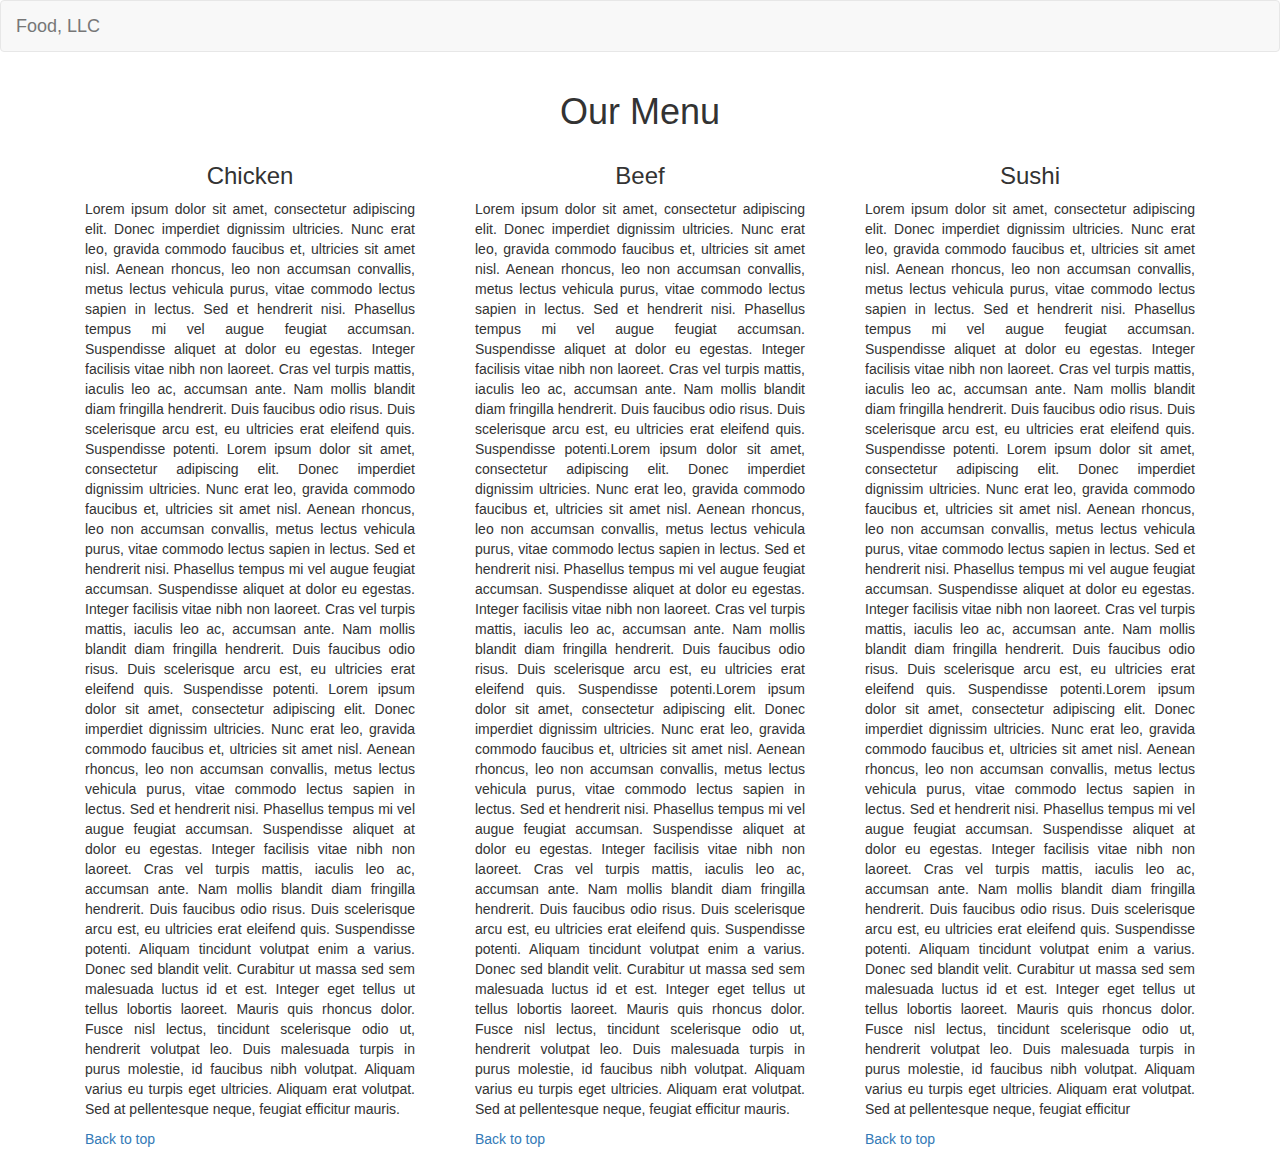
<file: module3-solution-extended/index.html>
<!DOCTYPE html>
<html lang="en">
<head>
    <title>Assignment solution for module 3</title>
    <meta charset="utf-8">
    <meta name="viewport" content="width=device-width initial-scale=1">
    <link rel="stylesheet" href="css\bootstrap.min.css"/>
    <link rel="stylesheet" href="css\styles.css"/>
</head>
<body>

<nav id="top" class="navbar navbar-default">
  <div class="container-fluid">
    <!-- Brand and toggle get grouped for better mobile display -->
    <div class="navbar-header">
      <button type="button" class="navbar-toggle collapsed visible-xs" data-toggle="collapse" data-target="#bs-example-navbar-collapse-1" aria-expanded="false">
        <span class="sr-only">Toggle navigation</span>
        <span class="icon-bar"></span>
        <span class="icon-bar"></span>
        <span class="icon-bar"></span>
      </button>
      <a class="navbar-brand" href="index.html">Food, LLC</a>
    </div>

    <!-- Collect the nav links, forms, and other content for toggling -->
    <div class="collapse navbar-collapse" id="bs-example-navbar-collapse-1">
      <ul id="toggle-items" class="nav navbar-nav hidden-sm hidden-md hidden-lg text-center">
        <li ><a href="#section1">Chicken <span class="sr-only">(current)</span></a></li>
        <li><a href="#section2">Beef</a></li>
        <li><a href="#section3">Sushi</a></li>
      </ul>
      

    </div><!-- /.navbar-collapse -->
  </div><!-- /.container-fluid -->
</nav>

<!-- Navbar Ends here -->
<!-- Body starts here -->

<main class="container">
  <h1 class="text-center">Our Menu</h1>
  <div class="row">
      <section id="section1" class="col-md-4 col-sm-6 col-xs-12 wrapper wrapper1">
        <div class="col-xs-12 subsection">
         <div class="row category category1">
           <div class="text-center">
            <h3>Chicken</h3>
            </div>
            
          </div>
         <p>
          Lorem ipsum dolor sit amet, consectetur adipiscing elit. Donec imperdiet dignissim ultricies. Nunc erat leo, gravida commodo faucibus et, ultricies sit amet nisl. Aenean rhoncus, leo non accumsan convallis, metus lectus vehicula purus, vitae commodo lectus sapien in lectus. Sed et hendrerit nisi. Phasellus tempus mi vel augue feugiat accumsan. Suspendisse aliquet at dolor eu egestas. Integer facilisis vitae nibh non laoreet. Cras vel turpis mattis, iaculis leo ac, accumsan ante. Nam mollis blandit diam fringilla hendrerit. Duis faucibus odio risus. Duis scelerisque arcu est, eu ultricies erat eleifend quis. Suspendisse potenti.
          
          Lorem ipsum dolor sit amet, consectetur adipiscing elit. Donec imperdiet dignissim ultricies. Nunc erat leo, gravida commodo faucibus et, ultricies sit amet nisl. Aenean rhoncus, leo non accumsan convallis, metus lectus vehicula purus, vitae commodo lectus sapien in lectus. Sed et hendrerit nisi. Phasellus tempus mi vel augue feugiat accumsan. Suspendisse aliquet at dolor eu egestas. Integer facilisis vitae nibh non laoreet. Cras vel turpis mattis, iaculis leo ac, accumsan ante. Nam mollis blandit diam fringilla hendrerit. Duis faucibus odio risus. Duis scelerisque arcu est, eu ultricies erat eleifend quis. Suspendisse potenti.
          
          Lorem ipsum dolor sit amet, consectetur adipiscing elit. Donec imperdiet dignissim ultricies. Nunc erat leo, gravida commodo faucibus et, ultricies sit amet nisl. Aenean rhoncus, leo non accumsan convallis, metus lectus vehicula purus, vitae commodo lectus sapien in lectus. Sed et hendrerit nisi. Phasellus tempus mi vel augue feugiat accumsan. Suspendisse aliquet at dolor eu egestas. Integer facilisis vitae nibh non laoreet. Cras vel turpis mattis, iaculis leo ac, accumsan ante. Nam mollis blandit diam fringilla hendrerit. Duis faucibus odio risus. Duis scelerisque arcu est, eu ultricies erat eleifend quis. Suspendisse potenti.

          Aliquam tincidunt volutpat enim a varius. Donec sed blandit velit. Curabitur ut massa sed sem malesuada luctus id et est. Integer eget tellus ut tellus lobortis laoreet. Mauris quis rhoncus dolor. Fusce nisl lectus, tincidunt scelerisque odio ut, hendrerit volutpat leo. Duis malesuada turpis in purus molestie, id faucibus nibh volutpat. Aliquam varius eu turpis eget ultricies. Aliquam erat volutpat. Sed at pellentesque neque, feugiat efficitur mauris.
          </p>
          
          <a href="#top">Back to top</a>
          <hr class="visible-xs"/>
         </div> 
     </section >
    
      <section id="section2" class="col-md-4 col-sm-6 col-xs-12 wrapper wrapper2">
          <div class="col-xs-12 subsection">
          <div class="category category2">
            <div class="row category category1">
              <div class="text-center">
            
            <h3>Beef</h3>
              </div>
              </div
          
          <p>
            Lorem ipsum dolor sit amet, consectetur adipiscing elit. Donec imperdiet dignissim ultricies. Nunc erat leo, gravida commodo faucibus et, ultricies sit amet nisl. Aenean rhoncus, leo non accumsan convallis, metus lectus vehicula purus, vitae commodo lectus sapien in lectus. Sed et hendrerit nisi. Phasellus tempus mi vel augue feugiat accumsan. Suspendisse aliquet at dolor eu egestas. Integer facilisis vitae nibh non laoreet. Cras vel turpis mattis, iaculis leo ac, accumsan ante. Nam mollis blandit diam fringilla hendrerit. Duis faucibus odio risus. Duis scelerisque arcu est, eu ultricies erat eleifend quis. Suspendisse potenti.Lorem ipsum dolor sit amet, consectetur adipiscing elit. Donec imperdiet dignissim ultricies. Nunc erat leo, gravida commodo faucibus et, ultricies sit amet nisl. Aenean rhoncus, leo non accumsan convallis, metus lectus vehicula purus, vitae commodo lectus sapien in lectus. Sed et hendrerit nisi. Phasellus tempus mi vel augue feugiat accumsan. Suspendisse aliquet at dolor eu egestas. Integer facilisis vitae nibh non laoreet. Cras vel turpis mattis, iaculis leo ac, accumsan ante. Nam mollis blandit diam fringilla hendrerit. Duis faucibus odio risus. Duis scelerisque arcu est, eu ultricies erat eleifend quis. Suspendisse potenti.Lorem ipsum dolor sit amet, consectetur adipiscing elit. Donec imperdiet dignissim ultricies. Nunc erat leo, gravida commodo faucibus et, ultricies sit amet nisl. Aenean rhoncus, leo non accumsan convallis, metus lectus vehicula purus, vitae commodo lectus sapien in lectus. Sed et hendrerit nisi. Phasellus tempus mi vel augue feugiat accumsan. Suspendisse aliquet at dolor eu egestas. Integer facilisis vitae nibh non laoreet. Cras vel turpis mattis, iaculis leo ac, accumsan ante. Nam mollis blandit diam fringilla hendrerit. Duis faucibus odio risus. Duis scelerisque arcu est, eu ultricies erat eleifend quis. Suspendisse potenti.

            Aliquam tincidunt volutpat enim a varius. Donec sed blandit velit. Curabitur ut massa sed sem malesuada luctus id et est. Integer eget tellus ut tellus lobortis laoreet. Mauris quis rhoncus dolor. Fusce nisl lectus, tincidunt scelerisque odio ut, hendrerit volutpat leo. Duis malesuada turpis in purus molestie, id faucibus nibh volutpat. Aliquam varius eu turpis eget ultricies. Aliquam erat volutpat. Sed at pellentesque neque, feugiat efficitur mauris.
            </p>
            <a href="#top">Back to top</a>
            <hr class="visible-xs"/>
          </div>
          </div>
      </section>
   
      <section id="section3" class="col-md-4 col-sm-12 col-xs-12 wrapper wrapper3">
         <div class="col-xs-12 subsection">
          <div class="category category3">
            <div class="row category category1">
              <div class="text-center">
            <h3>Sushi</h3>
              </div>
             </div>
          </div>
          <p>
          Lorem ipsum dolor sit amet, consectetur adipiscing elit. Donec imperdiet dignissim ultricies. Nunc erat leo, gravida commodo faucibus et, ultricies sit amet nisl. Aenean rhoncus, leo non accumsan convallis, metus lectus vehicula purus, vitae commodo lectus sapien in lectus. Sed et hendrerit nisi. Phasellus tempus mi vel augue feugiat accumsan. Suspendisse aliquet at dolor eu egestas. Integer facilisis vitae nibh non laoreet. Cras vel turpis mattis, iaculis leo ac, accumsan ante. Nam mollis blandit diam fringilla hendrerit. Duis faucibus odio risus. Duis scelerisque arcu est, eu ultricies erat eleifend quis. Suspendisse potenti.
          Lorem ipsum dolor sit amet, consectetur adipiscing elit. Donec imperdiet dignissim ultricies. Nunc erat leo, gravida commodo faucibus et, ultricies sit amet nisl. Aenean rhoncus, leo non accumsan convallis, metus lectus vehicula purus, vitae commodo lectus sapien in lectus. Sed et hendrerit nisi. Phasellus tempus mi vel augue feugiat accumsan. Suspendisse aliquet at dolor eu egestas. Integer facilisis vitae nibh non laoreet. Cras vel turpis mattis, iaculis leo ac, accumsan ante. Nam mollis blandit diam fringilla hendrerit. Duis faucibus odio risus. Duis scelerisque arcu est, eu ultricies erat eleifend quis. Suspendisse potenti.Lorem ipsum dolor sit amet, consectetur adipiscing elit. Donec imperdiet dignissim ultricies. Nunc erat leo, gravida commodo faucibus et, ultricies sit amet nisl. Aenean rhoncus, leo non accumsan convallis, metus lectus vehicula purus, vitae commodo lectus sapien in lectus. Sed et hendrerit nisi. Phasellus tempus mi vel augue feugiat accumsan. Suspendisse aliquet at dolor eu egestas. Integer facilisis vitae nibh non laoreet. Cras vel turpis mattis, iaculis leo ac, accumsan ante. Nam mollis blandit diam fringilla hendrerit. Duis faucibus odio risus. Duis scelerisque arcu est, eu ultricies erat eleifend quis. Suspendisse potenti.
          Aliquam tincidunt volutpat enim a varius. Donec sed blandit velit. Curabitur ut massa sed sem malesuada luctus id et est. Integer eget tellus ut tellus lobortis laoreet. Mauris quis rhoncus dolor. Fusce nisl lectus, tincidunt scelerisque odio ut, hendrerit volutpat leo. Duis malesuada turpis in purus molestie, id faucibus nibh volutpat. Aliquam varius eu turpis eget ultricies. Aliquam erat volutpat. Sed at pellentesque neque, feugiat efficitur
          </p>
          <a href="#top">Back to top</a>
          <hr class="visible-xs"/>
         </div>
    </section >
  </div>
</main>


     

<script src="https://code.jquery.com/jquery-2.1.4.min.js" integrity="sha256-8WqyJLuWKRBVhxXIL1jBDD7SDxU936oZkCnxQbWwJVw=" crossorigin="anonymous"></script>
<script src="js/bootstrap.min.js"></script>
</body>
</html>
</file>
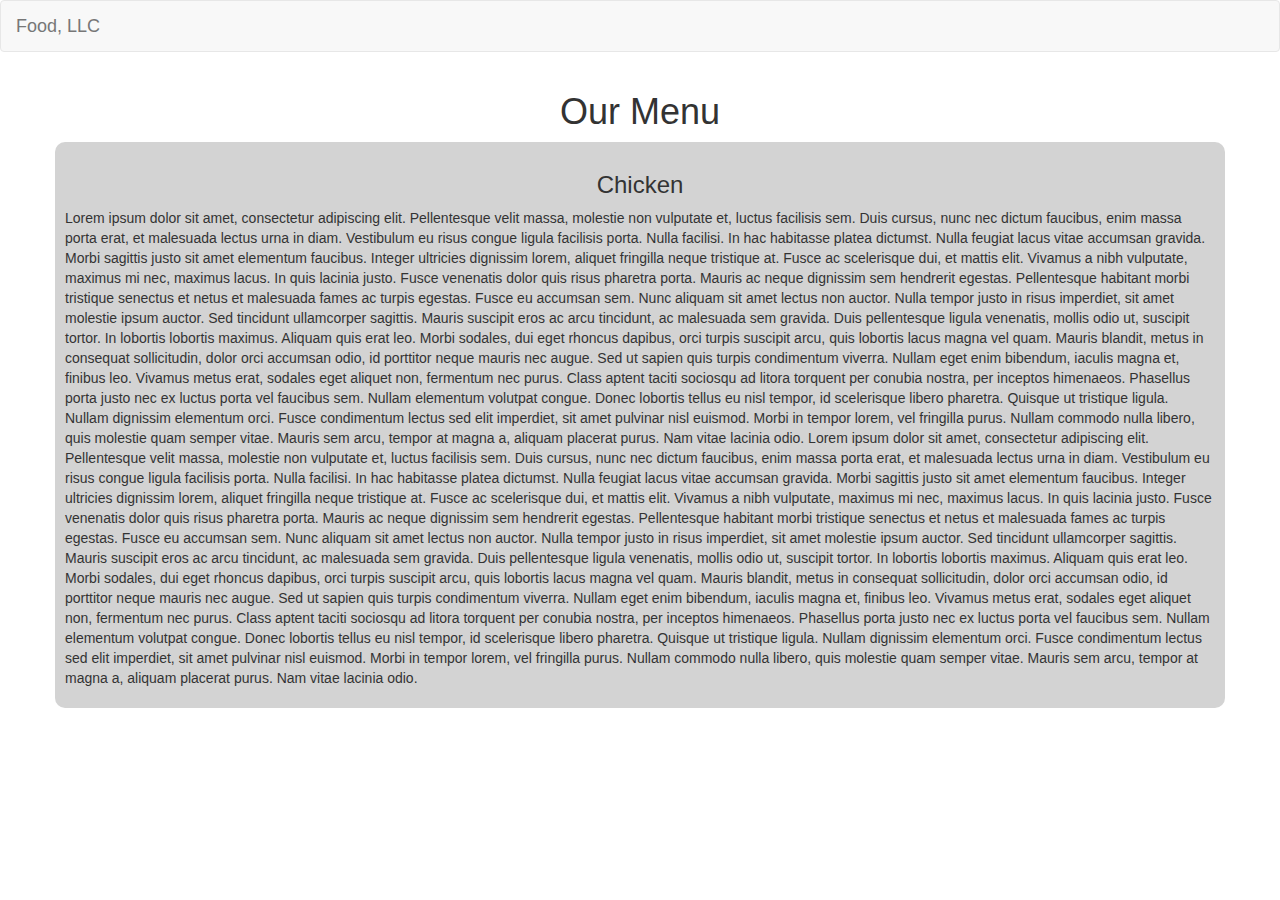
<file: module3-solution/index.html>
<!DOCTYPE html>
<html lang="en">
<head>
    <title>Assignment solution for module 3</title>
    <meta charset="utf-8">
    <meta name="viewport" content="width=device-width initial-scale=1">
    <link rel="stylesheet" href="css\bootstrap.min.css"/>
    <link rel="stylesheet" href="css\styles.css"/>
</head>
<body>

<nav class="navbar navbar-default">
  <div class="container-fluid">
    <!-- Brand and toggle get grouped for better mobile display -->
    <div class="navbar-header">
      <button type="button" class="navbar-toggle collapsed visible-xs" data-toggle="collapse" data-target="#bs-example-navbar-collapse-1" aria-expanded="false">
        <span class="sr-only">Toggle navigation</span>
        <span class="icon-bar"></span>
        <span class="icon-bar"></span>
        <span class="icon-bar"></span>
      </button>
      <a class="navbar-brand" href="index.html">Food, LLC</a>
    </div>

    <!-- Collect the nav links, forms, and other content for toggling -->
    <div class="collapse navbar-collapse" id="bs-example-navbar-collapse-1">
      <ul id="toggle-items" class="nav navbar-nav hidden-sm hidden-md hidden-lg text-center">
        <li ><a href="#">Chicken <span class="sr-only">(current)</span></a></li>
        <li><a href="#">Beef</a></li>
        <li><a href="#">Sushi</a></li>
      </ul>
      

    </div><!-- /.navbar-collapse -->
  </div><!-- /.container-fluid -->
</nav>

<!-- Navbar Ends here -->
<!-- Body starts here -->

<main class="container">
  <h1 class="text-center">Our Menu</h1> 
  <div class="row">
    <div id="main-content" class="col-xs-12">
      <h3 class="text-center">Chicken</h3> 
  <p>
    Lorem ipsum dolor sit amet, consectetur adipiscing elit. Pellentesque velit massa, molestie non vulputate et, luctus facilisis sem. Duis cursus, nunc nec dictum faucibus, enim massa porta erat, et malesuada lectus urna in diam. Vestibulum eu risus congue ligula facilisis porta. Nulla facilisi. In hac habitasse platea dictumst. Nulla feugiat lacus vitae accumsan gravida. Morbi sagittis justo sit amet elementum faucibus. Integer ultricies dignissim lorem, aliquet fringilla neque tristique at. Fusce ac scelerisque dui, et mattis elit. Vivamus a nibh vulputate, maximus mi nec, maximus lacus. In quis lacinia justo. Fusce venenatis dolor quis risus pharetra porta. Mauris ac neque dignissim sem hendrerit egestas.

    Pellentesque habitant morbi tristique senectus et netus et malesuada fames ac turpis egestas. Fusce eu accumsan sem. Nunc aliquam sit amet lectus non auctor. Nulla tempor justo in risus imperdiet, sit amet molestie ipsum auctor. Sed tincidunt ullamcorper sagittis. Mauris suscipit eros ac arcu tincidunt, ac malesuada sem gravida. Duis pellentesque ligula venenatis, mollis odio ut, suscipit tortor. In lobortis lobortis maximus. Aliquam quis erat leo. Morbi sodales, dui eget rhoncus dapibus, orci turpis suscipit arcu, quis lobortis lacus magna vel quam.

    Mauris blandit, metus in consequat sollicitudin, dolor orci accumsan odio, id porttitor neque mauris nec augue. Sed ut sapien quis turpis condimentum viverra. Nullam eget enim bibendum, iaculis magna et, finibus leo. Vivamus metus erat, sodales eget aliquet non, fermentum nec purus. Class aptent taciti sociosqu ad litora torquent per conubia nostra, per inceptos himenaeos. Phasellus porta justo nec ex luctus porta vel faucibus sem. Nullam elementum volutpat congue. Donec lobortis tellus eu nisl tempor, id scelerisque libero pharetra. Quisque ut tristique ligula. Nullam dignissim elementum orci. Fusce condimentum lectus sed elit imperdiet, sit amet pulvinar nisl euismod. Morbi in tempor lorem, vel fringilla purus. Nullam commodo nulla libero, quis molestie quam semper vitae. Mauris sem arcu, tempor at magna a, aliquam placerat purus. Nam vitae lacinia odio.
  
    Lorem ipsum dolor sit amet, consectetur adipiscing elit. Pellentesque velit massa, molestie non vulputate et, luctus facilisis sem. Duis cursus, nunc nec dictum faucibus, enim massa porta erat, et malesuada lectus urna in diam. Vestibulum eu risus congue ligula facilisis porta. Nulla facilisi. In hac habitasse platea dictumst. Nulla feugiat lacus vitae accumsan gravida. Morbi sagittis justo sit amet elementum faucibus. Integer ultricies dignissim lorem, aliquet fringilla neque tristique at. Fusce ac scelerisque dui, et mattis elit. Vivamus a nibh vulputate, maximus mi nec, maximus lacus. In quis lacinia justo. Fusce venenatis dolor quis risus pharetra porta. Mauris ac neque dignissim sem hendrerit egestas.

    Pellentesque habitant morbi tristique senectus et netus et malesuada fames ac turpis egestas. Fusce eu accumsan sem. Nunc aliquam sit amet lectus non auctor. Nulla tempor justo in risus imperdiet, sit amet molestie ipsum auctor. Sed tincidunt ullamcorper sagittis. Mauris suscipit eros ac arcu tincidunt, ac malesuada sem gravida. Duis pellentesque ligula venenatis, mollis odio ut, suscipit tortor. In lobortis lobortis maximus. Aliquam quis erat leo. Morbi sodales, dui eget rhoncus dapibus, orci turpis suscipit arcu, quis lobortis lacus magna vel quam.

    Mauris blandit, metus in consequat sollicitudin, dolor orci accumsan odio, id porttitor neque mauris nec augue. Sed ut sapien quis turpis condimentum viverra. Nullam eget enim bibendum, iaculis magna et, finibus leo. Vivamus metus erat, sodales eget aliquet non, fermentum nec purus. Class aptent taciti sociosqu ad litora torquent per conubia nostra, per inceptos himenaeos. Phasellus porta justo nec ex luctus porta vel faucibus sem. Nullam elementum volutpat congue. Donec lobortis tellus eu nisl tempor, id scelerisque libero pharetra. Quisque ut tristique ligula. Nullam dignissim elementum orci. Fusce condimentum lectus sed elit imperdiet, sit amet pulvinar nisl euismod. Morbi in tempor lorem, vel fringilla purus. Nullam commodo nulla libero, quis molestie quam semper vitae. Mauris sem arcu, tempor at magna a, aliquam placerat purus. Nam vitae lacinia odio.
  </p>
    </div>
  </div>
</main>


     

<script src="https://code.jquery.com/jquery-2.1.4.min.js" integrity="sha256-8WqyJLuWKRBVhxXIL1jBDD7SDxU936oZkCnxQbWwJVw=" crossorigin="anonymous"></script>
<script src="js/bootstrap.min.js"></script>
</body>
</html>
</file>
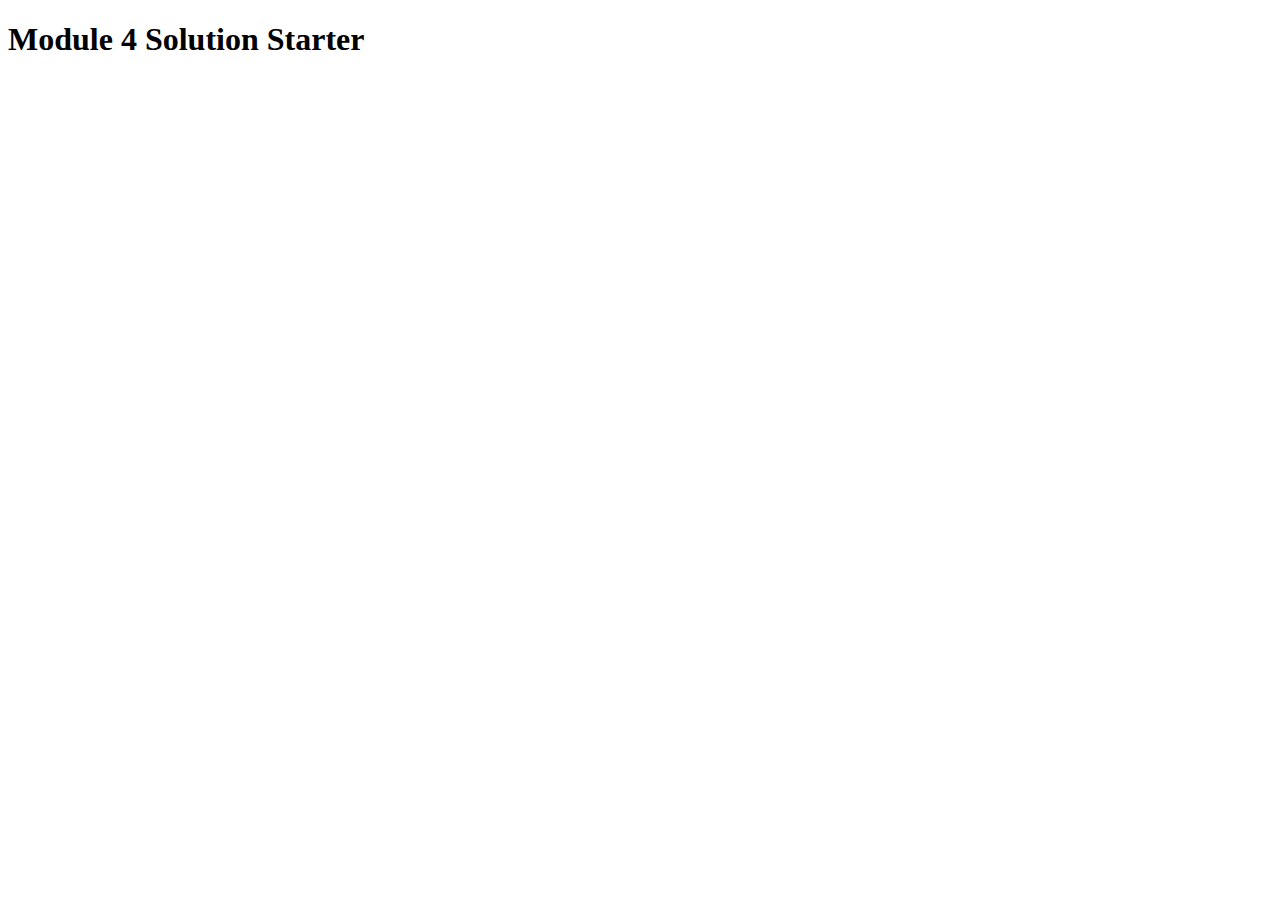
<file: Week4/index.html>
<!DOCTYPE html>
<html>
<head>
  <meta charset="utf-8">
  <title>Module 4 Solution Starter</title>
</head>
<body>
  <h1>Module 4 Solution Starter</h1>
  
  
  <script type="text/javascript" src="javaScript\SpeakHello.js"></script>
    <script type="text/javascript" src="javaScript\SpeakGoodBye.js"></script>
    <script type="text/javascript" src="javaScript\script.js"></script>
 
</body>
</html>
</file>
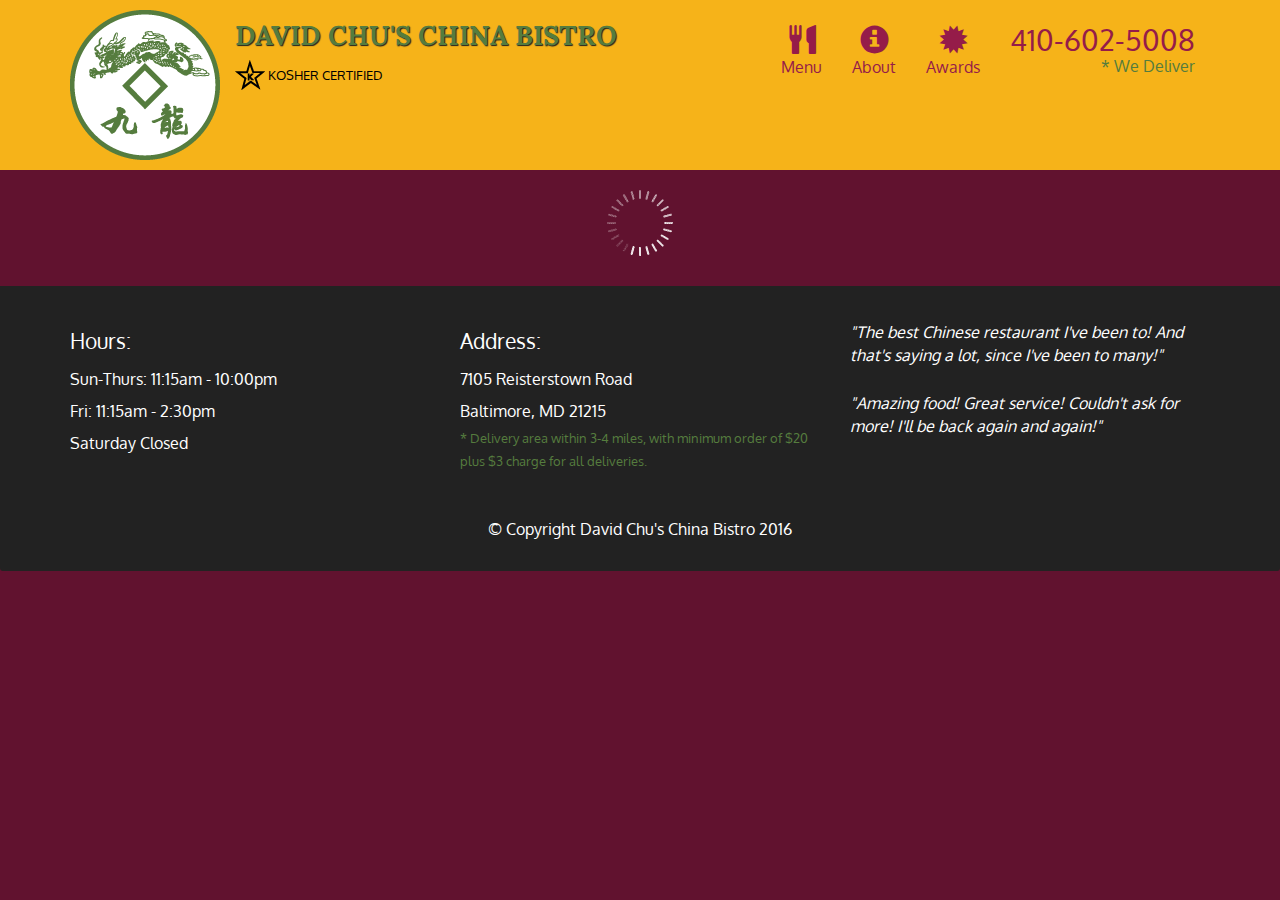
<file: week5/index.html>
<!doctype html>
<html lang="en">
  <head>
    <meta charset="utf-8">
    <meta http-equiv="X-UA-Compatible" content="IE=edge">
    <meta name="viewport" content="width=device-width, initial-scale=1">
    <title>David Chu's China Bistro</title>
    <link rel="stylesheet" href="css/bootstrap.min.css">
    <link rel="stylesheet" href="css/styles.css">
    <link href='https://fonts.googleapis.com/css?family=Oxygen:400,300,700' rel='stylesheet' type='text/css'>
    <link href='https://fonts.googleapis.com/css?family=Lora' rel='stylesheet' type='text/css'>
  </head>
<body>
  <header>
    <nav id="header-nav" class="navbar navbar-default">
      <div class="container">
        <div class="navbar-header">
          <a href="index.html" class="pull-left visible-md visible-lg">
            <div id="logo-img" alt="Logo image"></div>
          </a>

          <div class="navbar-brand">
            <a href="index.html"><h1>David Chu's China Bistro</h1></a>
            <p>
              <img src="images/star-k-logo.png" alt="Kosher certification">
              <span>Kosher Certified</span>
            </p>
          </div>

          <button id="navbarToggle" type="button" class="navbar-toggle collapsed" data-toggle="collapse" data-target="#collapsable-nav" aria-expanded="false">
            <span class="sr-only">Toggle navigation</span>
            <span class="icon-bar"></span>
            <span class="icon-bar"></span>
            <span class="icon-bar"></span>
          </button>
        </div>
        
        <div id="collapsable-nav" class="collapse navbar-collapse">
           <ul id="nav-list" class="nav navbar-nav navbar-right">
            <li id="navHomeButton" class="visible-xs active">
              <a href="index.html">
                <span class="glyphicon glyphicon-home"></span> Home</a>
            </li>
            <li id="navMenuButton">
              <a href="#" onclick="$dc.loadMenuCategories();">
                <span class="glyphicon glyphicon-cutlery"></span><br class="hidden-xs"> Menu</a>
            </li>
            <li>
              <a href="#">
                <span class="glyphicon glyphicon-info-sign"></span><br class="hidden-xs"> About</a>
            </li>
            <li>
              <a href="#">
                <span class="glyphicon glyphicon-certificate"></span><br class="hidden-xs"> Awards</a>
            </li>
            <li id="phone" class="hidden-xs">
              <a href="tel:410-602-5008">
                <span>410-602-5008</span></a><div>* We Deliver</div>
            </li>
          </ul><!-- #nav-list -->
        </div><!-- .collapse .navbar-collapse -->
      </div><!-- .container -->
    </nav><!-- #header-nav -->
  </header>

  <div id="call-btn" class="visible-xs">
    <a class="btn" href="tel:410-602-5008">
    <span class="glyphicon glyphicon-earphone"></span>
    410-602-5008
    </a>
  </div>
  <div id="xs-deliver" class="text-center visible-xs">* We Deliver</div>

  <div id="main-content" class="container"></div>

  <footer class="panel-footer">
    <div class="container">
      <div class="row">
        <section id="hours" class="col-sm-4">
          <span>Hours:</span><br>
          Sun-Thurs: 11:15am - 10:00pm<br>
          Fri: 11:15am - 2:30pm<br>
          Saturday Closed
          <hr class="visible-xs">
        </section>
        <section id="address" class="col-sm-4">
          <span>Address:</span><br>
          7105 Reisterstown Road<br>
          Baltimore, MD 21215
          <p>* Delivery area within 3-4 miles, with minimum order of $20 plus $3 charge for all deliveries.</p>
          <hr class="visible-xs">
        </section>
        <section id="testimonials" class="col-sm-4">
          <p>"The best Chinese restaurant I've been to! And that's saying a lot, since I've been to many!"</p>
          <p>"Amazing food! Great service! Couldn't ask for more! I'll be back again and again!"</p>
        </section>
      </div>
      <div class="text-center">&copy; Copyright David Chu's China Bistro 2016</div>
    </div>
  </footer>

  <!-- jQuery (Bootstrap JS plugins depend on it) -->
  <script src="js/jquery-2.1.4.min.js"></script>
  <script src="js/bootstrap.min.js"></script>
  <script src="js/ajax-utils.js"></script>
  <script src="js/script.js"></script>
</body>
</html>
</file>
<file: week5/css/styles.css>
body {
  font-size: 16px;
  color: #fff;
  background-color: #61122f;
  font-family: 'Oxygen', sans-serif;
}

/** HEADER **/
#header-nav {
  background-color: #f6b319;
  border-radius: 0;
  border: 0;
}

#logo-img {
  background: url('../images/restaurant-logo_large.png') no-repeat;
  width: 150px;
  height: 150px;
  margin: 10px 15px 10px 0;
}

.navbar-brand {
  padding-top: 25px;
}
.navbar-brand h1 { /* Restaurant name */
  font-family: 'Lora', serif;
  color: #557c3e;
  font-size: 1.5em;
  text-transform: uppercase;
  font-weight: bold;
  text-shadow: 1px 1px 1px #222;
  margin-top: 0;
  margin-bottom: 0;
  line-height: .75;
}
.navbar-brand a:hover, .navbar-brand a:focus {
  text-decoration: none;
}
.navbar-brand p { /* Kosher cert */
  color: #000;
  text-transform: uppercase;
  font-size: .7em;
  margin-top: 15px;
}
.navbar-brand p span { /* Star-K */
  vertical-align: middle;
}

#nav-list {
  margin-top: 10px;
}
#nav-list a {
  color: #951C49;
  text-align: center;
}
#nav-list a:hover {
  background: #E7E7E7;
}
#nav-list a span {
  font-size: 1.8em;
}

#phone {
  margin-top: 5px;
}
#phone a { /* Phone number */
  text-align: right;
  padding-bottom: 0;
}
#phone div { /* We Deliver */
  color: #557c3e;
  text-align: right;
  padding-right: 15px;
}

.navbar-header button.navbar-toggle, .navbar-header .icon-bar {
  border: 1px solid #61122f;
}
.navbar-header button.navbar-toggle {
  clear: both;
  margin-top: -30px;
}
/* END HEADER */

/* FOOTER */
.panel-footer {
  margin-top: 30px;
  padding-top: 35px;
  padding-bottom: 30px;
  background-color: #222;
  border-top: 0;
}
.panel-footer div.row {
  margin-bottom: 35px;
}
#hours, #address {
  line-height: 2;
}
#hours > span, #address > span {
  font-size: 1.3em;
}
#address p {
  color: #557c3e;
  font-size: .8em;
  line-height: 1.8;
}
#testimonials {
  font-style: italic;
}
#testimonials p:nth-child(2) {
  margin-top: 25px;
}
/* END FOOTER */



/* HOME PAGE */
.container .jumbotron {
  box-shadow: 0 0 50px #3F0C1F;
  border: 2px solid #3F0C1F;
}

#menu-tile, #specials-tile, #map-tile {
  height: 250px;
  width: 100%;
  margin-bottom: 15px;
  position: relative;
  border: 2px solid #3F0C1F;
  overflow: hidden;
}
#menu-tile:hover, #specials-tile:hover, #map-tile:hover {
  box-shadow: 0 1px 5px 1px #cccccc;
}
#menu-tile {
  background: url('../images/menu-tile.jpg') no-repeat;
  background-position: center;
}
#specials-tile {
  background: url('../images/specials-tile.jpg') no-repeat;
  background-position: center;
}
#menu-tile span, #specials-tile span, #map-tile span {
  position: absolute;
  bottom: 0;
  right: 0;
  width: 100%;
  text-align: center;
  font-size: 1.6em;
  text-transform: uppercase;
  background-color: #000;
  color: #fff;
  opacity: .8;
}
/* END HOME PAGE */

/* MENU CATEGORIES PAGE */
.category-tile { 
  position: relative;
  border: 2px solid #3F0C1F;
  overflow: hidden;
  width: 200px;
  height: 200px;
  margin: 0 auto 15px;
}
.category-tile span {
  position: absolute;
  bottom: 0;
  right: 0;
  width: 100%;
  text-align: center;
  font-size: 1.2em;
  text-transform: uppercase;
  background-color: #000;
  color: #fff;
  opacity: .8;
}
.category-tile:hover {
  box-shadow: 0 1px 5px 1px #cccccc;
}

#menu-categories-title + div {
  margin-bottom: 50px;
}
/* END MENU CATEGORIES PAGE */

/* SINGLE CATEGORY PAGE */
.menu-item-tile {
  margin-bottom: 25px;
}
.menu-item-tile hr {
  width: 80%;
}
.menu-item-tile .menu-item-price {
  font-size: 1.1em;
  text-align: right;
  margin-top: -15px;
  margin-right: -15px;
}
.menu-item-tile .menu-item-price span {
  font-size: .6em;
}
.menu-item-photo {
  position: relative;
  border: 2px solid #3F0C1F; 
  overflow: hidden;
  padding: 0;
  margin-right: -15px;
  margin-left: auto;
  margin-bottom: 20px;
  max-width: 250px;
}
.menu-item-photo div {
  position: absolute;
  bottom: 0;
  right: 0;
  width: 80px;
  background-color: #557c3e;
  text-align: center;
}
.menu-item-description {
  padding-right: 30px;
}
h3.menu-item-title {
  margin: 0 0 10px;
}
.menu-item-details {
  font-size: .9em;
  font-style: italic;
}
/* END SINGLE CATEGORY PAGE */


/********** Large devices only **********/
@media (min-width: 1200px) {
  .container .jumbotron {
    background: url('../images/jumbotron_1200.jpg') no-repeat;
    height: 675px;
  }
}

/********** Medium devices only **********/
@media (min-width: 992px) and (max-width: 1199px) {
  /* Header */
  #logo-img {
    background: url('../images/restaurant-logo_medium.png') no-repeat;
    width: 100px;
    height: 100px;
    margin: 5px 5px 5px 0;
  }
  /* End Header */

  /* Home Page */
  .container .jumbotron {
    background: url('../images/jumbotron_992.jpg') no-repeat;
    height: 558px;
  }
  /* End Home Page */
}

/********** Small devices only **********/
@media (min-width: 768px) and (max-width: 991px) {
  /* Home Page */
  .container .jumbotron {
    background: url('../images/jumbotron_768.jpg') no-repeat;
    height: 432px;
  }
  /* End Home Page */
}

/********** Extra small devices only **********/
@media (max-width: 767px) {
  /* Header */
  .navbar-brand {
    padding-top: 10px;
    height: 80px;
  }
  .navbar-brand h1 { /* Restaurant name */
    padding-top: 10px;
    font-size: 5vw; /* 1vw = 1% of viewport width */
  }
  .navbar-brand p { /* Kosher cert */
    font-size: .6em;
    margin-top: 12px;
  }
  .navbar-brand p img { /* Star-K */
    height: 20px;
  }

  #collapsable-nav a { /* Collapsed nav menu text */
    font-size: 1.2em;
  }
  #collapsable-nav a span { /* Collapsed nav menu glyph */
    font-size: 1em;
    margin-right: 5px;
  }

  #call-btn > a {
    font-size: 1.5em;
    display: block;
    margin: 0 20px;
    padding: 10px;
    border: 2px solid #fff;
    background-color: #f6b319;
    color: #951c49;
  }
  #xs-deliver {
    margin-top: 5px;
    font-size: .7em;
    letter-spacing: .1em;
    text-transform: uppercase;
  }
  /* End Header */

  /* Footer */
  .panel-footer section {
    margin-bottom: 30px;
    text-align: center;
  }
  .panel-footer section:nth-child(3) {
    margin-bottom: 0; /* margin already exists on the whole row */
  }
  .panel-footer section hr {
    width: 50%;
  }
  /* End Footer */

  /* Home Page */
  .container .jumbotron {
    margin-top: 30px;
    padding: 0;
  }
  #menu-tile, #specials-tile {
    width: 360px;
    margin: 0 auto 15px;
  }

  .menu-item-photo {
    margin-right: auto;
  }
  .menu-item-tile .menu-item-price {
    text-align: center;
  }
  .menu-item-description {
    text-align: center;;
  }
}


/********** Super extra small devices Only :-) (e.g., iPhone 4) **********/
@media (max-width: 479px) {
  /* Header */
  .navbar-brand h1 { /* Restaurant name */
    padding-top: 5px;
    font-size: 6vw;
  }
  /* End Header */
  
  /* Home page */
  #menu-tile, #specials-tile {
    width: 280px;
    margin: 0 auto 15px;
  }

  .col-xxs-12 {
    position: relative;
    min-height: 1px;
    padding-right: 15px;
    padding-left: 15px;
    float: left;
    width: 100%;
  }
}
</file>
